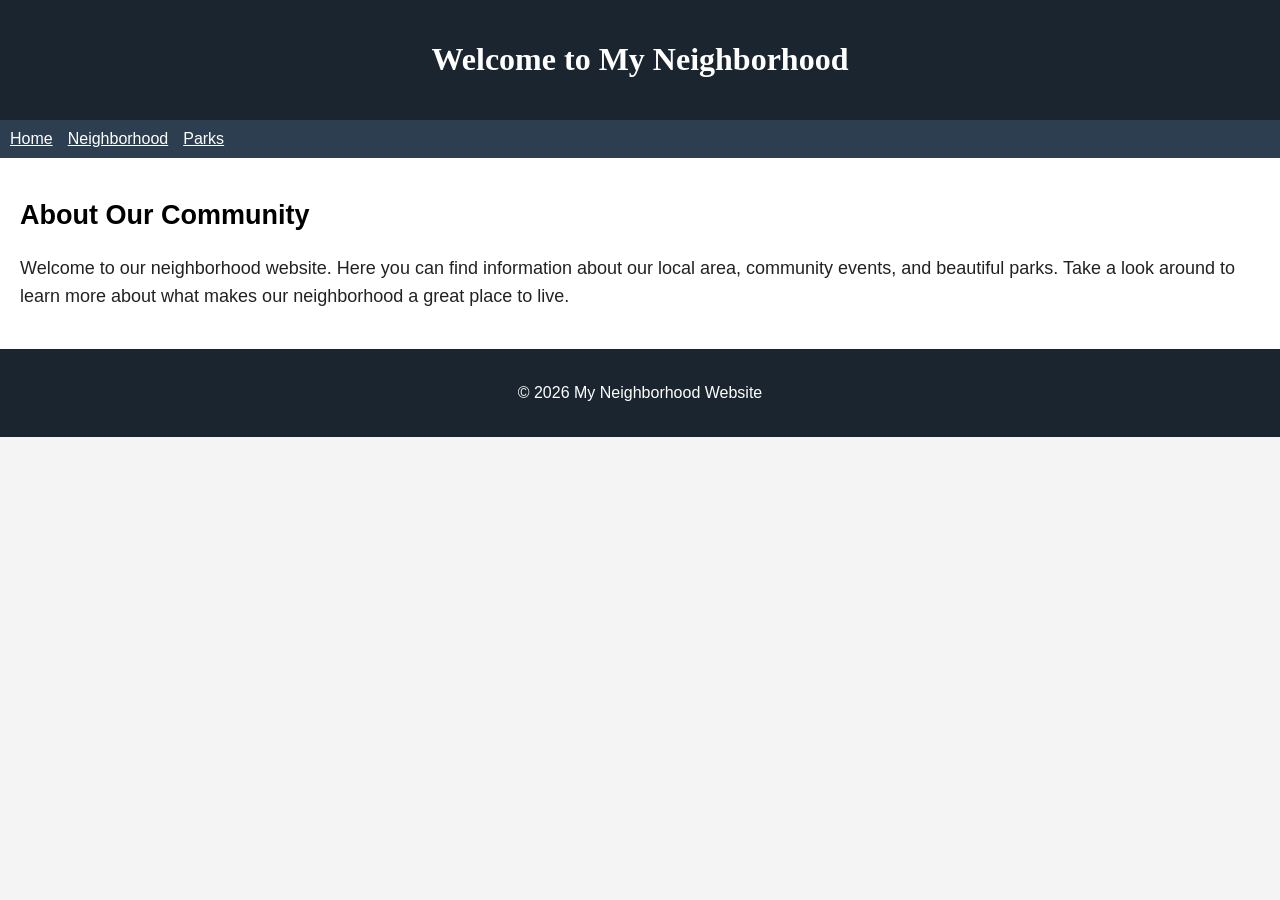
<file: CSS-week1-HW1/index.html>
<!DOCTYPE html>
<html lang="en">
<head>
    <meta charset="UTF-8">
    <meta name="viewport" content="width=device-width, initial-scale=1.0">
    <title>Home</title>
    <link rel="stylesheet" href="css/style.css">
</head>
<body>
    <a href="#main" class="skip-link">Skip to Main Content</a>
    <header>
        <h1>Welcome to My Neighborhood</h1>
    </header>
    <nav>
        <ul>
            <li><a href="index.html">Home</a></li>
            <li><a href="neighborhood.html">Neighborhood</a></li>
            <li><a href="parks.html">Parks</a></li>
        </ul>
    </nav>
    <main id="main">
        <h2>About Our Community</h2>
        <p>Welcome to our neighborhood website. Here you can find information about our local area, community events, and beautiful parks. Take a look around to learn more about what makes our neighborhood a great place to live.</p>
    </main>
    <footer>
        <p>&copy; 2026 My Neighborhood Website</p>
    </footer>
</body>
</html>
</file>
<file: CSS-week1-HW1/css/style.css>
body {
    font-family: 'Segoe UI', Tahoma, Geneva, Verdana, sans-serif;
    font-size: 100%;
    background-color: #f4f4f4;
    margin: 0;
    padding: 0;
}

/* Skip to main content link */
.skip-link {
    position: absolute;
    top: -40px;
    left: 0;
    background: #000000;
    color: #ffffff;
    padding: 8px;
    z-index: 100;
    text-decoration: none;
}

.skip-link:focus {
    top: 0;
}

header {
    background-color: #1a252f;
    padding: 20px;
}

/* Navigation layout */
nav {
    background-color: #2c3e50;
    padding: 10px;
    display: flex;
    align-items: center;
    justify-content: space-between;
}

nav ul {
    list-style-type: none;
    padding: 0;
    margin: 0;
    display: flex;
    gap: 15px;
}

nav img {
    width: 10%;
    height: auto;
}

main {
    background-color: #ffffff;
    font-size: 18px;
    padding: 20px;
}

footer {
    background-color: #1a252f;
    color: #ffffff;
    padding: 15px;
    text-align: center;
}

footer p {
    color: #ffffff;
}

/* Deactivate old li rule as requested in Week 2
li {
    display: inline-block;
    width: 120px;
}
*/

h1 {
    text-align: center;
    font-family: 'Georgia', serif;
    color: #ffffff;
}

p {
    line-height: 1.6;
    color: #222222;
}

/* Navigation & Header links */
header a, nav a {
    color: #ffffff;
    text-decoration: underline;
}

/* Footer link contrast fix */
footer a {
    color: #ffd700;
    text-decoration: underline;
}

/* Grid layout for neighborhood.html */
.grid {
    display: grid;
    grid-template-columns: 1fr 1fr;
    gap: 15px;
}

.grid img {
    width: 100%;
    height: auto;
}

/* Flex layout for parks.html */
.flex {
    display: flex;
    flex-wrap: wrap;
    justify-content: center;
    gap: 15px;
}
</file>
